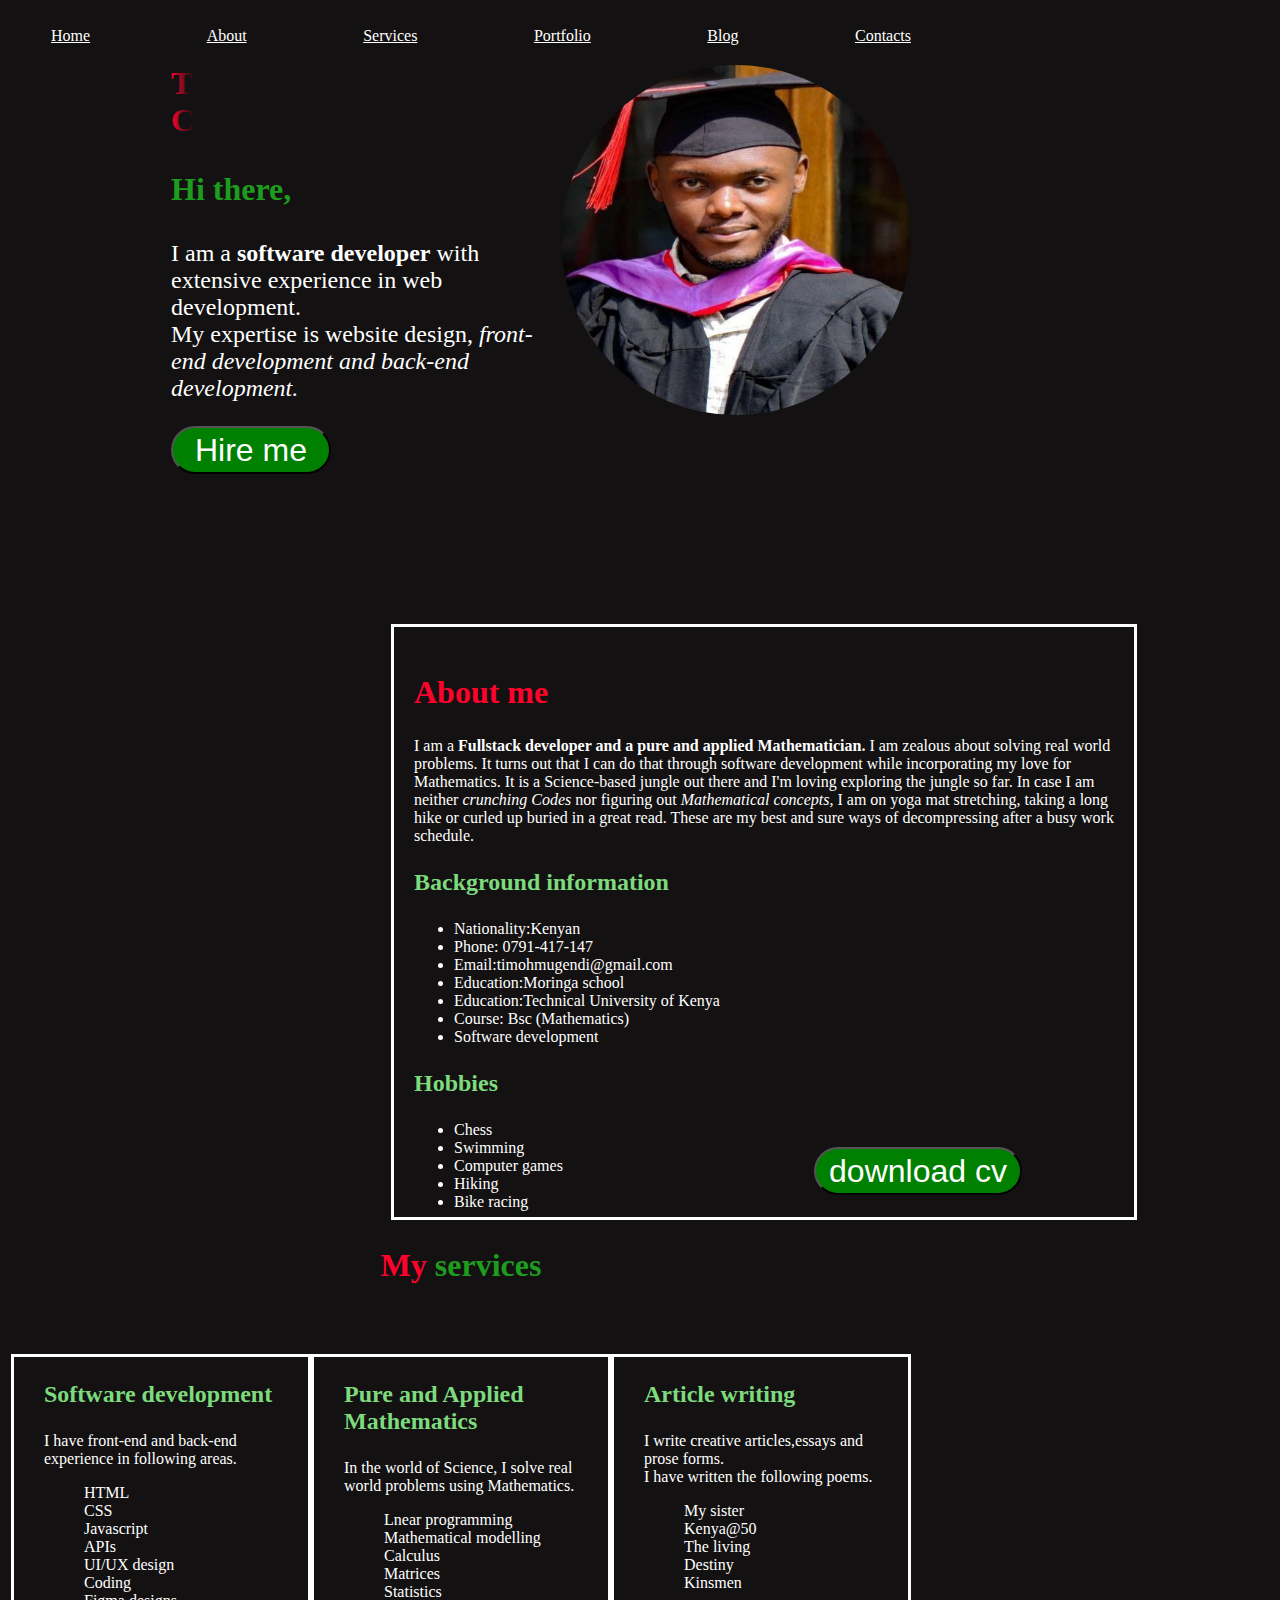
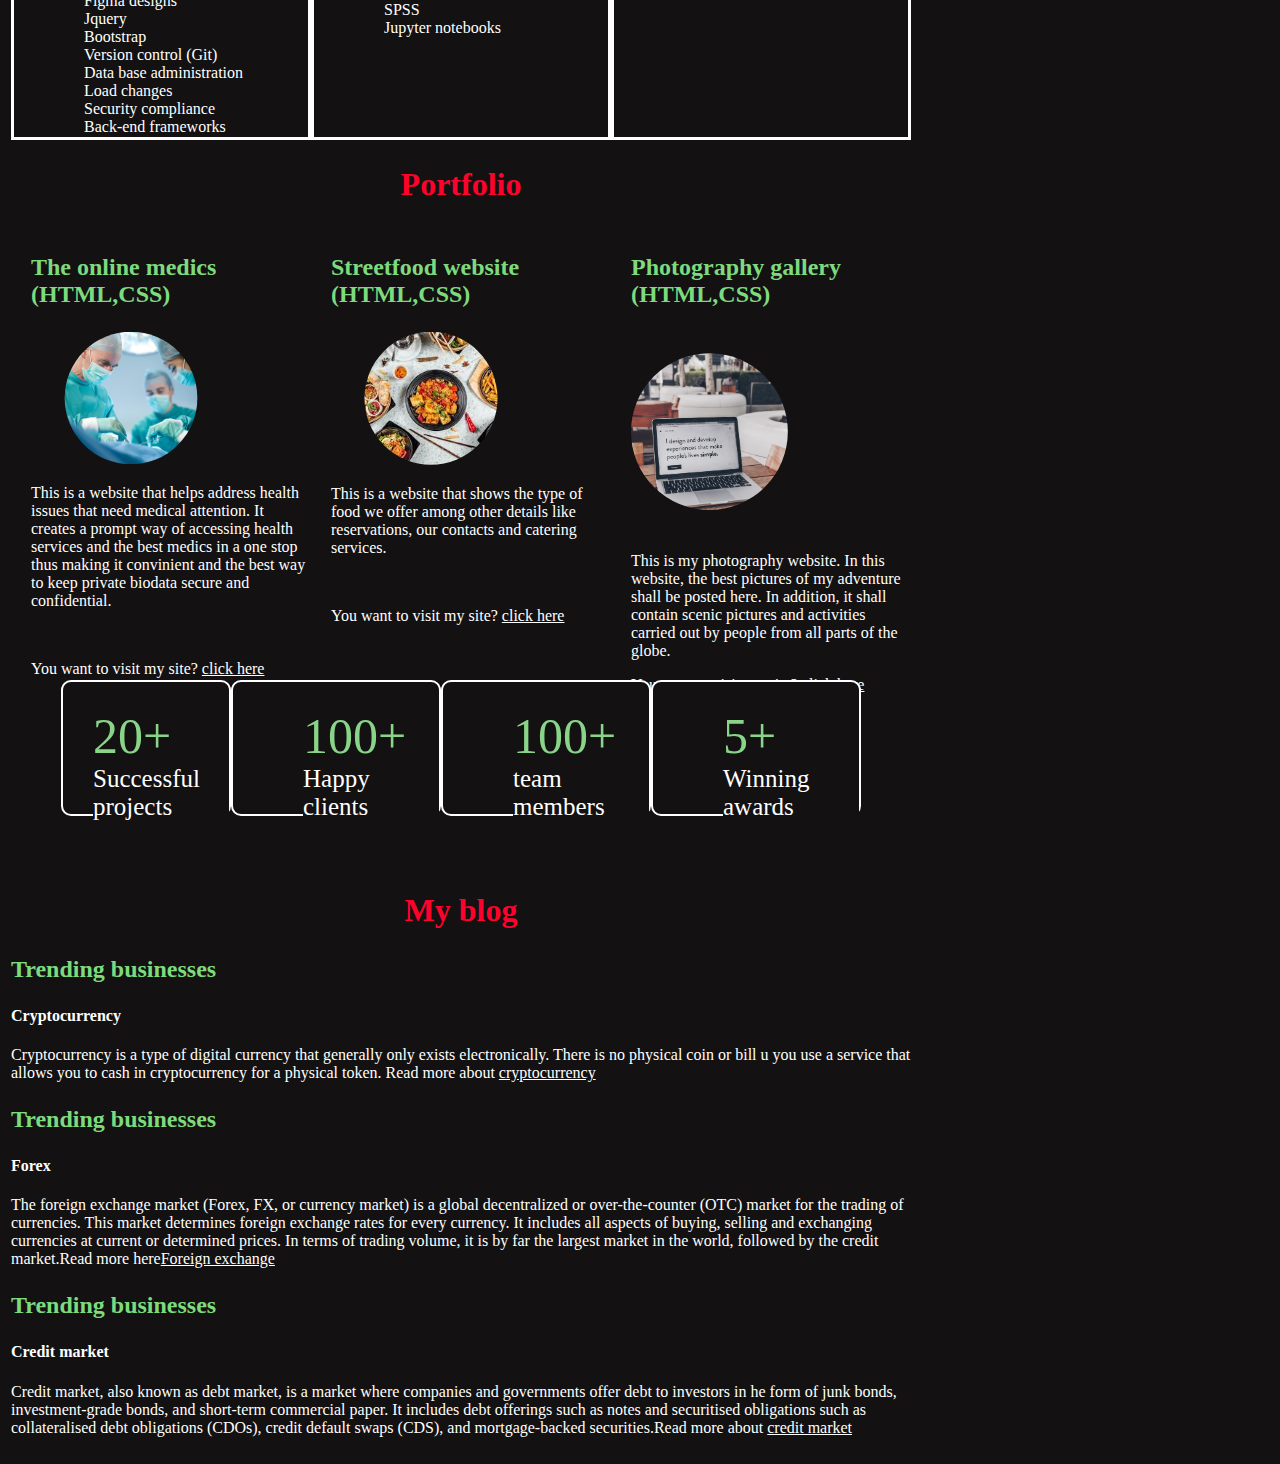
<file: index.html>
<!DOCTYPE html>
<!-- <link rel="stylesheet" href="https://stackpath.bootstrapcdn.com/bootstrap/4.1.3/css/bootstrap.min.css" integrity="sha384-MCw98/SFnGE8fJT3GXwEOngsV7Zt27NXFoaoApmYm81iuXoPkFOJwJ8ERdknLPMO" crossorigin="anonymous"> -->
<html lang="en">
<head>
    <meta charset="UTF-8">
    <meta http-equiv="X-UA-Compatible" content="IE=edge">
    <meta name="viewport" content="width=device-width, initial-scale=1.0">
    <title>timohthy.mugendi portfolio</title>
    <link rel="stylesheet" href="index.css">
    <script src="https://code.jquery.com/jquery-3.3.1.min.js" integrity="sha256-FgpCb/KJQlLNfOu91ta32o/NMZxltwRo8QtmkMRdAu8=" crossorigin="anonymous"></script>
</head>
<body class="container">
    <header>
         <nav>
             <ul class="nav-list" >
                
                 <li><a href="#">Home</a></li>
                 <li><a href="about.html">About</a></li>
                 <li><a href="services.html">Services</a></li>
                 <li><a href="portfolio.html">Portfolio</a></li>
                 <li><a href="blog.html">Blog</a></li>
                 <li><a href="contact.html">Contacts</a></li>
             </ul>
         </nav>
    </header>
    <main>
        <img id="pic1" src="./images/timm pic.jpeg" alt="picture of me">
        <div class="desc" >
            <h2 id="intro-description"><span>TiM</span> MUGENDI  ||  <span>COMP</span>UTER WIZARD</h2>
            <p class="salutation">Hi there,</p> 
            <p id="intro">I am a <strong>software developer</strong> with extensive experience in web development. <br>
               My expertise is website design, <em>front-end development and back-end development.</em>
            </p>
               <button class="Hire-me" type="button">Hire me</button>
            </div>
            <div class="about">
                <div id="about-me">
                    <h2>About me</h2>
                    <p>I am a <strong>Fullstack developer and a pure and applied Mathematician.</strong>  

                        I am zealous about solving real world problems.
                        It turns out that I can do that through software development while incorporating my love for Mathematics. 
                        
                        It is a Science-based jungle out there and I'm loving exploring the jungle so far. 
                        
                        In case I am neither <em>crunching Codes</em> nor figuring out <em>Mathematical concepts,</em>
                         I am on yoga mat stretching, taking a long hike or curled up buried in a great read. 
                        These are my best and sure ways of decompressing after a busy work schedule.</p>
                    <h3>Background information</h3>
                    <ul>
                        <li>Nationality:Kenyan</li>
                        <li>Phone: 0791-417-147</li>
                        <li>Email:timohmugendi@gmail.com</li>
                        <li>Education:Moringa school</li>
                        <li>Education:Technical University of Kenya</li>
                        <li>Course: Bsc (Mathematics)</li>
                        <li>Software development</li>
                    </ul>
                    <h3>Hobbies</h3>
                    <ul>
                        <li>Chess</li>
                        <li>Swimming</li>
                        <li>Computer games</li>
                        <li>Hiking</li>
                        <li>Bike racing</li>
                    </ul>
                    <button class="cv" type="button">download cv</button>
                </div>
            </div>
            <h2 class="works">My <span class="salutation" >services</span></h2>
            <div class="services">
            <div id="service-desc">
                <h3>Software development</h3>
                <p>I have front-end and back-end experience in following areas.</p>
                <ul class="service-list">
                       <li>HTML</li>
                       <li>CSS</li>
                       <li>Javascript</li>
                       <li>APIs</li>
                       <li>UI/UX design</li>
                       <li>Coding</li>
                       <li>Figma designs</li>
                       <li>Jquery</li>
                       <li>Bootstrap</li>
                       <li>Version control (Git)</li>
                       <li>Data base administration</li>
                       <li>Load changes</li>
                       <li>Security compliance</li>
                       <li>Back-end frameworks</li>
                </ul>

            </div>
            <div id="math-description">
                <h3>Pure and Applied Mathematics</h3>
                <p>In the world of Science, I solve real world problems using Mathematics.</p>
                    <ul class="service-list" >
                        <li>Lnear programming</li>
                        <li>Mathematical modelling</li>
                        <li>Calculus</li>
                        <li>Matrices</li>
                        <li>Statistics</li>
                        <li>SPSS</li>
                        <li>Jupyter notebooks</li>
                    </ul>
            </div>
            <div id="service-description">
                <h3>Article writing</h3>
                <p>I write creative articles,essays and prose forms. <br>
                I have written the following poems.</p>
                <ul class="service-list">
                    <li>My sister </li>
                    <li>Kenya@50</li>
                    <li>The living</li>
                    <li>Destiny</li>
                    <li>Kinsmen</li>
                </ul>
                
            </div>
        </div>
        <h2 class="works">Portfolio</h2>
            <div id="portfolio">
                
                <div id="medics">
                    <h3>The online medics (HTML,CSS)</h3>
                    <img class="portfolio-" src="./images/medics.jpg" alt="Doctors at work" width="200"> 
                    
                    <p>This is a website that helps address health issues that need medical attention. 
                        It creates a prompt way of accessing health services and the best
                         medics in a one stop thus making 
                        it convinient and the best way to keep private biodata secure and confidential.</p> <br>
                        <p>You want to visit my site? <a href="https://timoh97.github.io/The-online-medics/">click here</a></p>
                </div>
                <div id="food-website">
                    <h3>Streetfood website (HTML,CSS)</h3>
                    <img class="portfolio-" src="./images/food pictures.jpeg" alt="" width="200">
                    <p>This is a website that shows the type of 
                        food we offer among other details like reservations,
                         our contacts and catering services.</p> <br>
                         <p>You want to visit my site? <a href="https://timoh97.github.io/Streetfood-website/">click here</a></p>
                </div>
                <div id="gallery">
                    <h3>Photography gallery (HTML,CSS)</h3>
                    <img class="portfolio-" src="./images/soft dev pic.jpeg" alt="dev pics" height="200">
                    <p>This is my photography website. In this website, 
                        the best pictures of my adventure shall be posted here. In addition, 
                        it shall contain scenic pictures and activities 
                        carried out by people from all parts of the globe.</p>
                        <p>You want to visit my site? <a href="https://timoh97.github.io/Photography-website-/">click here</a></p>
                </div>
            </div>
                <div id="services1">
                <div id="projects">
                    <p class="projects"><span>20+</span> <br>Successful projects</p>
                </div>
                <div id="clients">
                    <p class="projects"><span>100+</span> <br>Happy clients</p>
                </div>
                <div id="team-members">
                    <p class="projects"><span>100+</span> <br> team members</p>
                </div> 
                <div id="awards">
                    <p class="projects"><span>5+</span> <br>Winning awards</p>
                </div>
            </div>
            <div>
                <h2 class="works">My blog</h2>
                <div>
                    <h3>Trending businesses</h3>
                    <h4>Cryptocurrency</h4>
                    <p>Cryptocurrency is a type of digital currency that
                         generally only exists electronically. There is no physical coin or bill u
                        you use a service that allows you to cash in cryptocurrency for a physical token. Read more about <a href="https://coinmarketcap.com/">cryptocurrency</a></p>
                </div>
                <div>
                    <h3>Trending businesses</h3>
                    <h4>Forex</h4>
                    <p>The foreign exchange market (Forex, FX, or currency market) is a global decentralized or over-the-counter (OTC) market for the trading of currencies. 
                        This market determines foreign exchange rates for every currency. It includes all aspects of buying, selling and exchanging currencies at current or determined prices. In terms of trading volume, 
                        it is by far the largest market in the world, followed by the credit market.Read more here<a href="https://www.forex.com/en/">Foreign exchange</a></p>
                </div>
                <div>
                    <h3>Trending businesses</h3>
                    <h4>Credit market</h4>
                    <p>
                        Credit market, also known as debt market, is a market where companies and governments offer debt to investors in he form of junk bonds, investment-grade bonds, and short-term commercial paper. It includes debt offerings such as notes and securitised obligations such as collateralised debt obligations (CDOs),
                         credit default swaps (CDS), and mortgage-backed securities.Read more about <a href="https://cleartax.in/g/terms/credit-market">credit market</a>
                    </p>
                </div>
            </div>
            
    </main>
    <footer>

    </footer>
</body>
</html>
</file>
<file: index.css>
@media (min-width :900px) {
    .container {
        max-width: 900px;
    }
h2 {
    color: #ff022c;
}

#portfolio {
    display: flex;
    justify-content: space-between;
}

.portfolio- {
    clip-path: circle();
}
#services1 {
    padding: 10px;
    display: flex;
    justify-content: space-between;
}
.about {
    padding-top: 50px;
    padding-left: 10px;
    flex-wrap: wrap;
}
#about-me {
    height:100px;
    width: 200px;
    border: 3px solid white;
    padding: 5px;
    flex-wrap: wrap;

}

}


@media (min-width :1500px) {
    .container {
        max-width: 1500px;
    }
h2 {
    color: #ff022c;
}

#portfolio {
    display: flex;
    justify-content: space-between;
}

.portfolio- {
    clip-path: circle();
}
#services1 {
    padding: 50px;
    display: flex;
    justify-content: space-between;
}
}






.container{
border: 0.5px white;
padding: 3px;
}

* {
    color: white;
    background-color: rgb(19, 17, 17);
}

.nav-list{
    list-style-type: none;
    display: flex;
    justify-content: space-between;
    position: static;
}
#intro-description {
    position: relative;
    margin: 20px 0 0;
    font-size: 2em;
    font-weight: 900;
    color: #fff;
    z-index: 1;
    overflow: hidden;
}

#intro-description:before
{content: '';
    position: absolute;
    left: 0;
    width: 120%;
    height: 100%;
    background: linear-gradient(90deg,transparent 0%,rgb(19, 17, 17) 5%,rgb(19, 17, 17) 100%);
    animation: animate 7s linear forwards;
    animation-delay: 2s;
}

#intro-description span
{
    color: #ff022c;
}
  @keyframes animate{
    0% {
        left: 110%;
    }
    100% {
        left: -20%;
    }
}  

#pic1 { float: right;
    height: 350px; ;
    width: 350px;
    clip-path: circle();
}

.desc {
    margin-left: 10em;
    top: 400px;
    left: 10px;
}

 .Hire-me { color: white;
    font-size: xx-large;
    background: green;
    height: 1.5em;
    width: 10rem;
    border-radius: 50px;
}

.salutation {
    color: rgb(29, 156, 29);
    font-size: xx-large;
    font-weight: 700;
}
.about {
    padding-top: 150px;
    padding-left: 380px;
}
#about-me {
    height: 550px;
    width: 700px;
    border: 3px solid white;
    padding: 20px;

}
.cv {
    color: white;
    font-size: xx-large;
    background: green;
    height: 1.5em;
    width: 13rem;
    border-radius: 50px;  
    position: relative;
    top: -80px;
    left: 400px;
}
#intro {
    font-size: x-large;
}
h2 {
    font-size: xx-large;
}

.works{
    text-align: center;
}

#service-desc {
    height: 330px;
    width: 400px;
    border: 3px solid white;
    list-style-type: none;
    padding-left: 30px;
    padding-right: 30px;
    padding-bottom: 50px;
}

#math-description {
    height: 330px;
    width: 400px;
    border: 3px solid white;
    list-style-type: none;
    padding-left: 30px;
    padding-right: 30px;
    padding-bottom: 50px;
}

#service-description {
    height: 330px;
    width: 400px;
    border: 3px solid white;
    list-style-type: none;
    padding-left: 30px;
    padding-right: 30px;
    padding-bottom: 50px;
}

.service-list {
    list-style-type: none;
}

div>h3 {
    font-size: x-large;
}
#medics,#food-website,#gallery {
height: 400px;
width: 300px;
border: 3px white;
padding-left: 20px;
}

#portfolio {
    display: flex;
    justify-content: space-between;
}

.portfolio- {
    clip-path: circle();
}

.services {
    display: flex;
    justify-content: space-around;
    margin-top: 70px;
}

#projects{
    height: 7rem;
    width: 15rem;
    padding-left: 30px;
    padding-bottom: 20px;
    border: 2px solid white;
    border-radius: 10px;
}

#clients {
    height: 7rem;
    width: 15rem;
    padding-left: 70px;
    padding-bottom: 20px;
    border: 2px solid white;
    border-radius: 10px;
}

#team-members {
    height: 7rem;
    width: 15rem;
    padding-left: 70px;
    padding-bottom: 20px;
    border: 2px solid white;
    border-radius: 10px;
}

#awards {
    height: 7rem;
    width: 15rem;
    padding-left: 70px;
    padding-bottom: 20px;
    border: 2px solid white;
    border-radius: 10px;
}

#projects>p, #clients>p, #team-members>p, #awards>p {
    font-size: 25px;
}

p>span {
    color: rgb(137, 212, 137);
    text-align: center;
    font-size: 50px;
}

#services1 {
    padding: 50px;
    display: flex;
    justify-content: space-between;
}

h3 {
    color: rgb(125, 218, 125);
}
</file>
